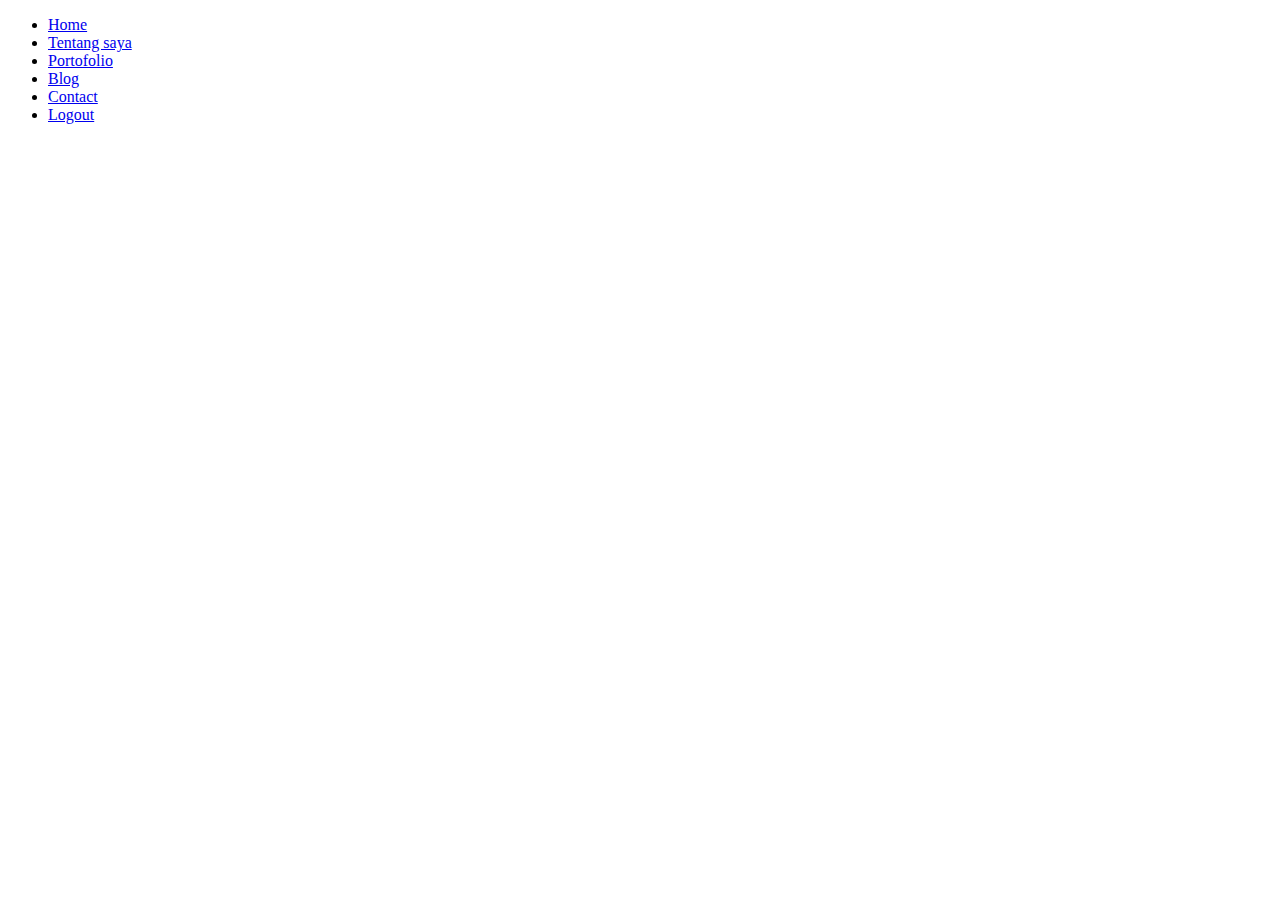
<file: html/User/contact.html>
<!DOCTYPE html>
<html lang="en">
<head>
    <meta charset="UTF-8">
    <meta name="viewport" content="width=device-width, initial-scale=1.0">
    <title>Contact</title>
</head>
<body>
    <ul>
        <li><a href="home.php">Home</a></li>
        <li><a href="about.html">Tentang saya</a></li>
        <li><a href="porto.html">Portofolio</a></li>
        <li><a href="blog.html">Blog</a></li>
        <li><a href="https://wa.me/0812345666">Contact</a></li>
        <li><a href="../../Login/logout.php">Logout</a></li>
      </ul>
</body>
</html>
</file>
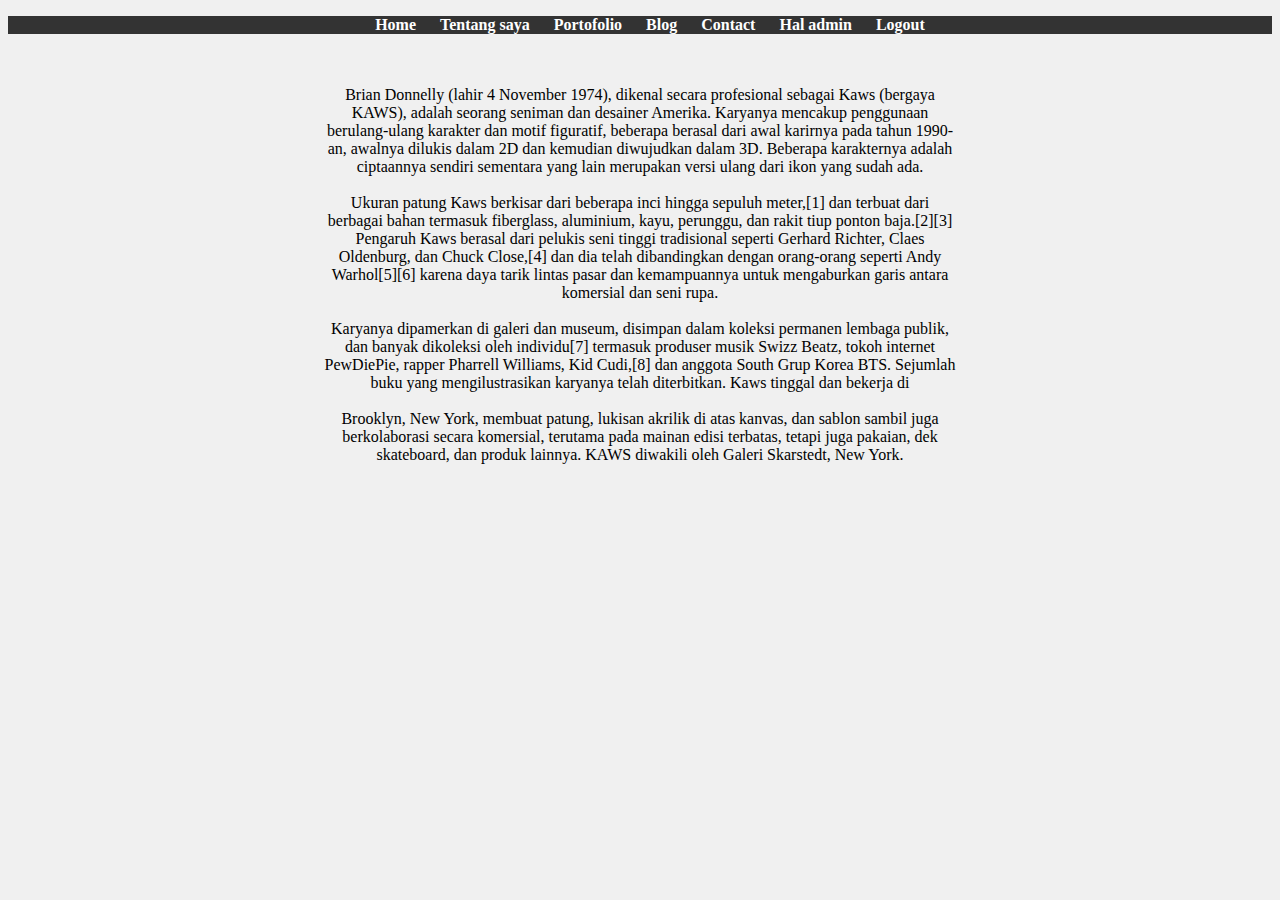
<file: pemweb-main/html/about.html>
<!DOCTYPE html>
<html lang="en">
<head>
    <meta charset="UTF-8">
    <meta name="viewport" content="width=device-width, initial-scale=1.0">
    <title>About</title>
    <link rel="stylesheet" href="style.css">
    <link href="https://cdn.jsdelivr.net/npm/bootstrap@5.0.2/dist/css/bootstrap.min.css" rel="stylesheet" integrity="sha384-EVSTQN3/azprG1Anm3QDgpJLIm9Nao0Yz1ztcQTwFspd3yD65VohhpuuCOmLASjC" crossorigin="anonymous">
</head>
<body>
    <ul>
        <li><a href="index.php">Home</a></li>
        <li><a href="about.html">Tentang saya</a></li>
        <li><a href="porto.html">Portofolio</a></li>
        <li><a href="blog.html">Blog</a></li>
        <li><a href="https://wa.me/0812345666">Contact</a></li>
        <li><a href="hal_admin.php">Hal admin</a></li>
        <li><a href="../Login/logout.php">Logout</a></li>
      </ul> 
<br>
<br>
      <div class="about">
        <p class="center-text">
        Brian Donnelly (lahir 4 November 1974), dikenal secara profesional sebagai Kaws (bergaya KAWS), adalah seorang seniman dan desainer Amerika.
        Karyanya mencakup penggunaan berulang-ulang karakter dan motif figuratif, beberapa berasal dari awal karirnya pada tahun 1990-an, awalnya dilukis dalam 2D ​​dan kemudian diwujudkan dalam 3D.
        Beberapa karakternya adalah ciptaannya sendiri sementara yang lain merupakan versi ulang dari ikon yang sudah ada.
        <br><br>
        Ukuran patung Kaws berkisar dari beberapa inci hingga sepuluh meter,[1] dan terbuat dari berbagai bahan termasuk fiberglass, aluminium, kayu, perunggu, dan rakit tiup ponton baja.[2][3]
        Pengaruh Kaws berasal dari pelukis seni tinggi tradisional seperti Gerhard Richter, Claes Oldenburg, dan Chuck Close,[4] dan dia telah dibandingkan dengan orang-orang seperti Andy Warhol[5][6] karena daya tarik lintas pasar dan kemampuannya untuk mengaburkan garis antara komersial dan seni rupa.
        <br><br>
        Karyanya dipamerkan di galeri dan museum, disimpan dalam koleksi permanen lembaga publik, dan banyak dikoleksi oleh individu[7] termasuk produser musik Swizz Beatz, tokoh internet PewDiePie, rapper Pharrell Williams, Kid Cudi,[8] dan anggota South Grup Korea BTS.
        Sejumlah buku yang mengilustrasikan karyanya telah diterbitkan. Kaws tinggal dan bekerja di
        <br><br>
        Brooklyn, New York, membuat patung, lukisan akrilik di atas kanvas, dan sablon sambil juga berkolaborasi secara komersial, terutama pada mainan edisi terbatas, tetapi juga pakaian, dek skateboard, dan produk lainnya. KAWS diwakili oleh Galeri Skarstedt, New York.</p>
    </div>

    </body>
</html>
</file>
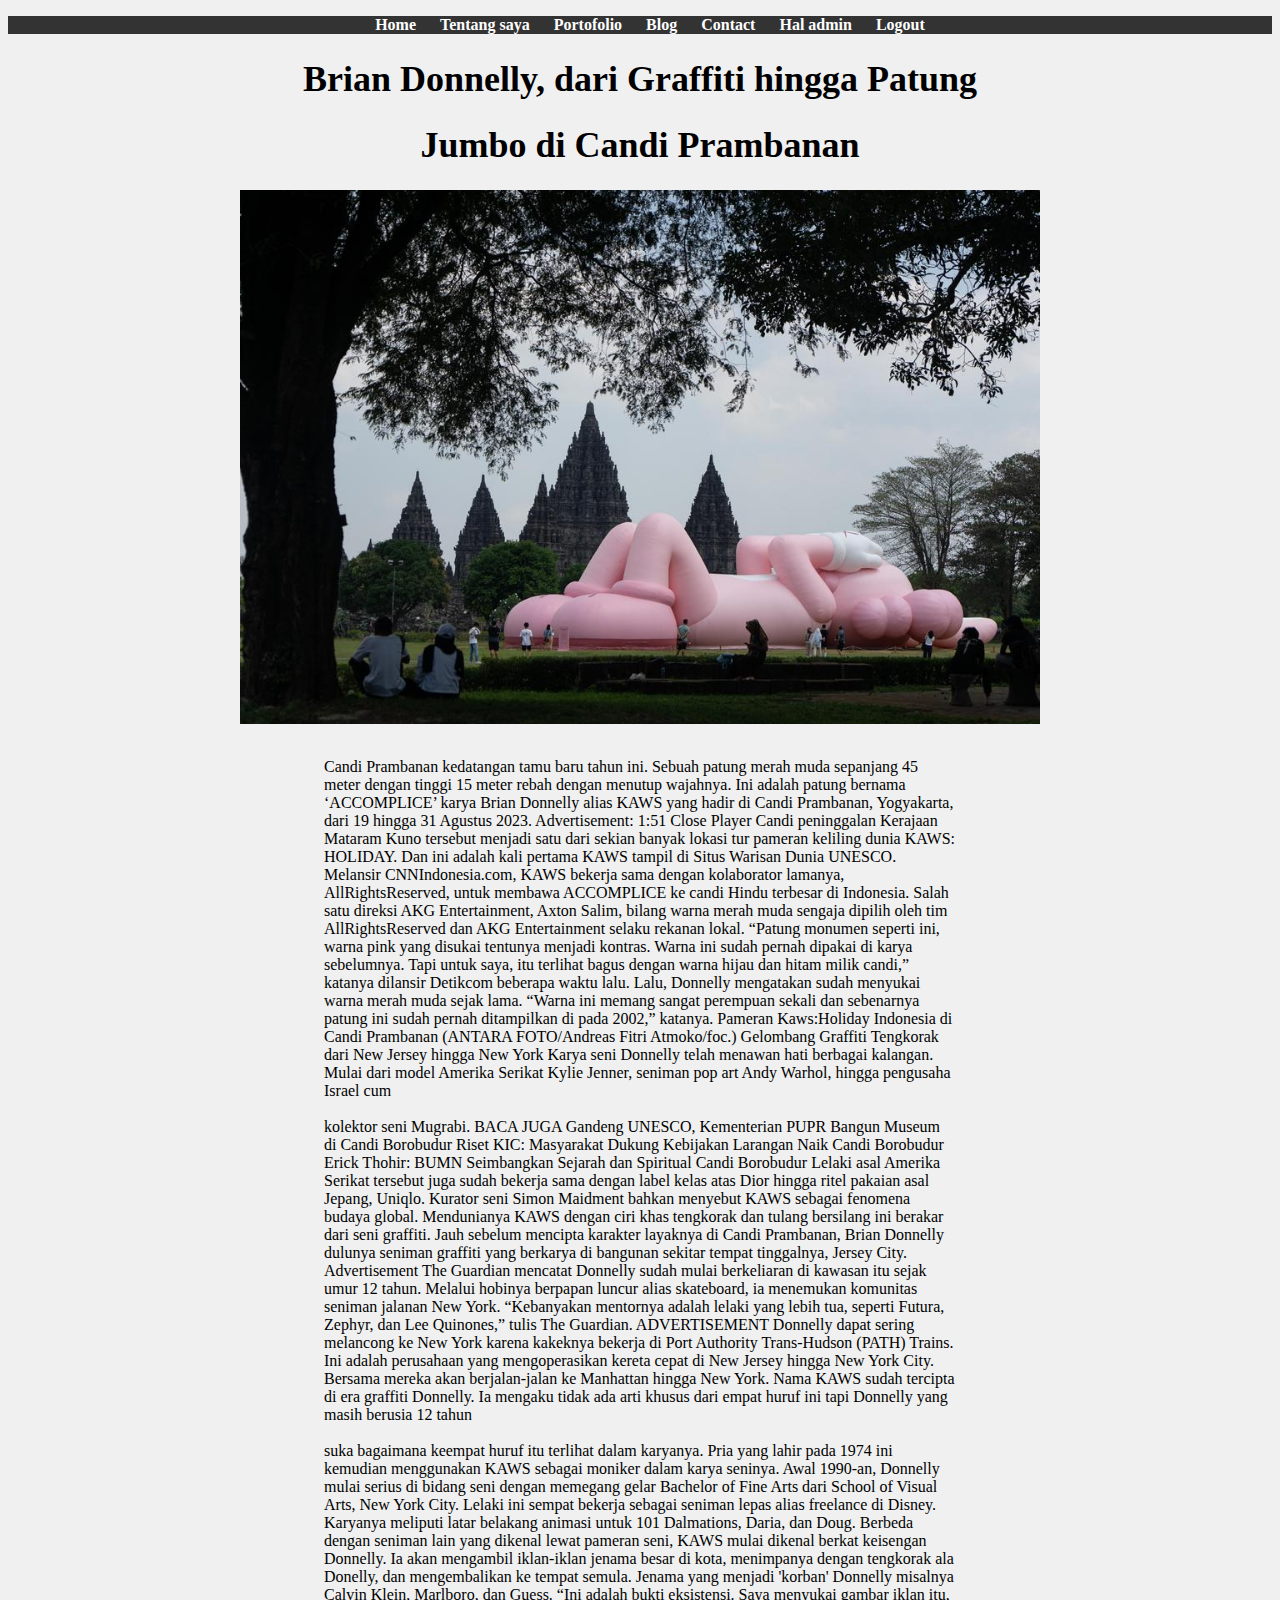
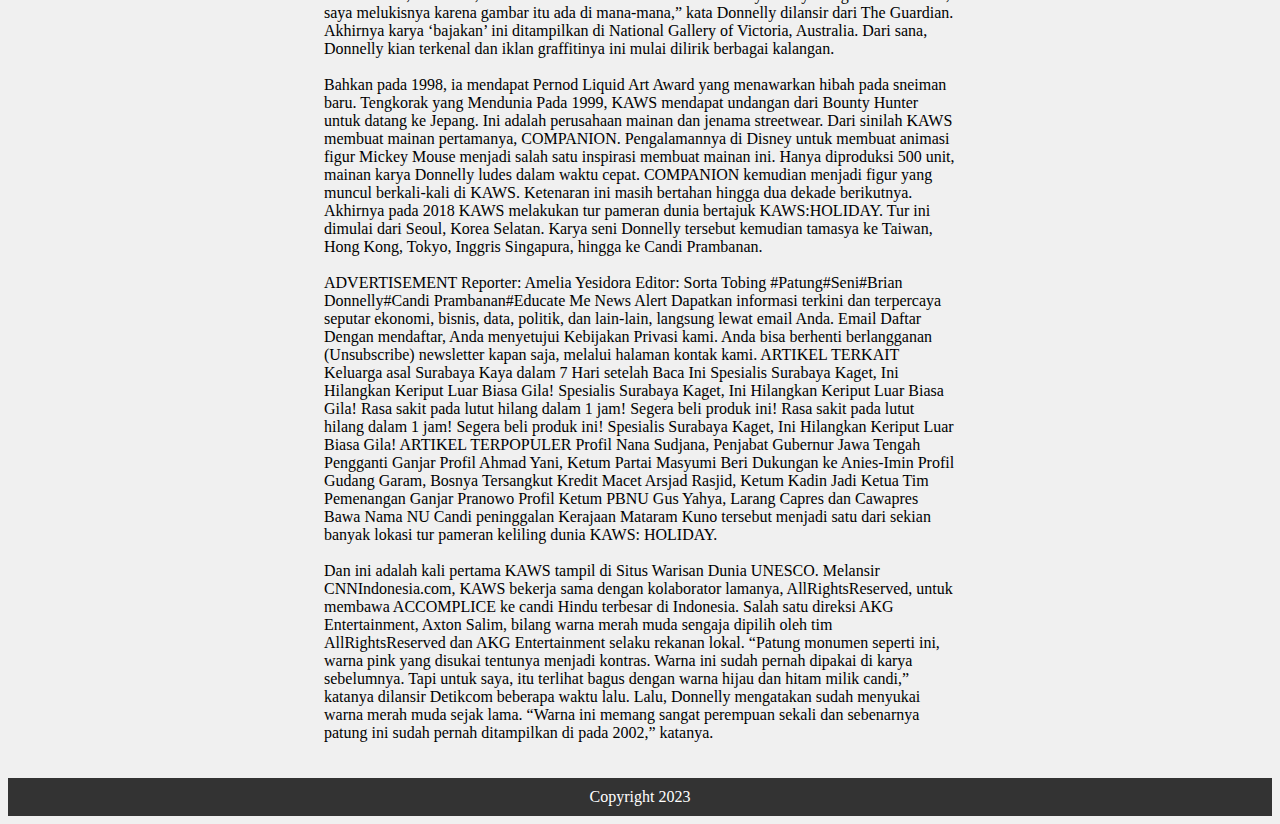
<file: pemweb-main/html/blog.html>
<!DOCTYPE html>
<html lang="en">
<head>
    <meta charset="UTF-8">
    <meta name="viewport" content="width=device-width, initial-scale=1.0">
    <title>Blog</title>
    <link rel="stylesheet" href="style.css">
    <link href="https://cdn.jsdelivr.net/npm/bootstrap@5.0.2/dist/css/bootstrap.min.css" rel="stylesheet" integrity="sha384-EVSTQN3/azprG1Anm3QDgpJLIm9Nao0Yz1ztcQTwFspd3yD65VohhpuuCOmLASjC" crossorigin="anonymous">
    </head>
<body>
    <ul>
        <li><a href="index.php">Home</a></li>
        <li><a href="about.html">Tentang saya</a></li>
        <li><a href="porto.html">Portofolio</a></li>
        <li><a href="blog.html">Blog</a></li>
        <li><a href="https://wa.me/0812345666">Contact</a></li>
        <li><a href="hal_admin.php">Hal admin</a></li>
        <li><a href="../Login/logout.php">Logout</a></li>
      </ul>
      
      <div style="text-align: center;">
        <div class="judul">
      <h1>Brian Donnelly, dari Graffiti hingga Patung</h1>
      <h1> Jumbo di Candi Prambanan</h1>
        </div>
      <img width="800" src="Gambar/blog.png" alt="">
      
      <p class="left-text">Candi Prambanan kedatangan tamu baru tahun ini. Sebuah patung merah muda sepanjang 45 meter dengan tinggi 15 meter rebah dengan menutup wajahnya. Ini adalah patung bernama ‘ACCOMPLICE’ karya Brian Donnelly alias KAWS yang hadir di Candi Prambanan, Yogyakarta, dari 19 hingga 31 Agustus 2023. Advertisement: 1:51 Close Player Candi peninggalan Kerajaan Mataram Kuno tersebut menjadi satu dari sekian banyak lokasi tur pameran keliling dunia KAWS: HOLIDAY. Dan ini adalah kali pertama KAWS tampil di Situs Warisan Dunia UNESCO. Melansir CNNIndonesia.com,
        KAWS bekerja sama dengan kolaborator lamanya, AllRightsReserved, untuk membawa ACCOMPLICE ke candi Hindu terbesar di Indonesia.  Salah satu direksi AKG Entertainment, Axton Salim, bilang warna merah muda sengaja dipilih oleh tim AllRightsReserved dan AKG Entertainment selaku rekanan lokal. “Patung monumen seperti ini, warna pink
        yang disukai tentunya menjadi kontras. Warna ini sudah pernah dipakai di karya sebelumnya. Tapi untuk saya, itu terlihat bagus dengan warna hijau dan hitam milik candi,” katanya dilansir Detikcom beberapa waktu lalu.  Lalu, Donnelly mengatakan sudah menyukai warna merah muda sejak lama. “Warna ini memang sangat perempuan sekali dan sebenarnya patung ini sudah pernah ditampilkan di pada 2002,” katanya.  Pameran Kaws:Holiday Indonesia di Candi Prambanan (ANTARA FOTO/Andreas Fitri Atmoko/foc.)
        Gelombang Graffiti Tengkorak dari New Jersey hingga New York Karya seni Donnelly telah menawan hati berbagai kalangan.
        Mulai dari model Amerika Serikat Kylie Jenner, seniman pop art Andy Warhol, hingga pengusaha Israel cum
      
      <br><br>
      
        kolektor seni Mugrabi. BACA JUGA Gandeng UNESCO, Kementerian PUPR Bangun Museum di Candi Borobudur Riset KIC: Masyarakat Dukung Kebijakan Larangan Naik Candi Borobudur Erick Thohir: BUMN Seimbangkan Sejarah dan Spiritual Candi Borobudur Lelaki asal Amerika Serikat tersebut juga sudah bekerja sama dengan label kelas atas Dior hingga ritel pakaian asal Jepang, Uniqlo. Kurator seni Simon Maidment bahkan menyebut KAWS sebagai fenomena budaya global.  Mendunianya KAWS dengan ciri khas tengkorak dan tulang bersilang ini berakar dari seni graffiti.
        Jauh sebelum mencipta karakter layaknya di Candi Prambanan, Brian Donnelly dulunya seniman graffiti yang berkarya di bangunan sekitar tempat tinggalnya, Jersey City. 
        Advertisement The Guardian mencatat Donnelly sudah mulai berkeliaran di kawasan itu sejak umur 12 tahun. Melalui hobinya berpapan luncur alias skateboard, ia menemukan komunitas seniman jalanan New York. “Kebanyakan mentornya adalah lelaki yang lebih tua, seperti Futura, Zephyr, dan Lee Quinones,” tulis The Guardian.  ADVERTISEMENT Donnelly dapat sering melancong ke New York karena kakeknya bekerja di Port Authority Trans-Hudson (PATH) Trains. 
        Ini adalah perusahaan yang mengoperasikan kereta cepat di New Jersey hingga New York City. Bersama mereka akan berjalan-jalan ke Manhattan hingga New York. Nama KAWS sudah tercipta di era graffiti Donnelly.
        Ia mengaku tidak ada arti khusus dari empat huruf ini tapi Donnelly yang masih berusia 12 tahun
      
      <br><br>
      
        suka bagaimana keempat huruf itu terlihat dalam karyanya. Pria yang lahir pada 1974 ini kemudian menggunakan KAWS sebagai moniker dalam karya seninya. Awal 1990-an,
        Donnelly mulai serius di bidang seni dengan memegang gelar Bachelor of Fine Arts dari School of Visual Arts, New York City. Lelaki ini sempat bekerja sebagai seniman lepas alias freelance di Disney. Karyanya meliputi latar belakang animasi untuk 101 Dalmations, Daria, dan Doug.  Berbeda dengan seniman lain yang dikenal lewat pameran seni, KAWS mulai dikenal berkat keisengan Donnelly. Ia akan mengambil iklan-iklan jenama besar di kota, menimpanya dengan tengkorak ala Donelly, dan mengembalikan ke tempat semula. Jenama yang menjadi 'korban' Donnelly misalnya Calvin Klein, Marlboro, dan Guess.
        “Ini adalah bukti eksistensi. Saya menyukai gambar iklan itu, saya melukisnya karena gambar itu ada di mana-mana,” kata Donnelly dilansir dari The Guardian. Akhirnya karya ‘bajakan’ ini ditampilkan di National Gallery of Victoria, Australia. Dari sana, Donnelly kian terkenal dan iklan graffitinya ini mulai dilirik berbagai kalangan.
        
      <br><br>  

        Bahkan pada 1998,
            ia mendapat Pernod Liquid Art Award yang menawarkan hibah pada sneiman baru.  Tengkorak yang Mendunia Pada 1999, KAWS mendapat undangan dari Bounty Hunter untuk datang ke Jepang. Ini adalah perusahaan mainan dan jenama streetwear. Dari sinilah KAWS membuat mainan pertamanya, COMPANION. Pengalamannya di Disney untuk membuat animasi figur Mickey Mouse menjadi salah satu inspirasi membuat mainan ini.  Hanya diproduksi 500 unit, mainan karya Donnelly ludes dalam waktu cepat.
            COMPANION kemudian menjadi figur yang muncul berkali-kali di KAWS.  Ketenaran ini masih bertahan hingga dua dekade berikutnya. Akhirnya pada 2018 KAWS melakukan tur pameran dunia bertajuk KAWS:HOLIDAY. Tur ini dimulai dari Seoul, Korea Selatan.
        Karya seni Donnelly tersebut kemudian tamasya ke Taiwan, Hong Kong, Tokyo, Inggris Singapura, hingga ke Candi Prambanan.
      
      <br><br>
      
        ADVERTISEMENT Reporter: Amelia Yesidora Editor: Sorta Tobing #Patung#Seni#Brian Donnelly#Candi Prambanan#Educate Me News Alert Dapatkan informasi terkini dan terpercaya seputar ekonomi, bisnis, data, politik, dan lain-lain, langsung lewat email Anda. Email Daftar Dengan mendaftar, Anda menyetujui Kebijakan Privasi kami. Anda bisa berhenti berlangganan (Unsubscribe) newsletter kapan saja, melalui halaman kontak kami. ARTIKEL TERKAIT Keluarga asal Surabaya Kaya dalam 7 Hari setelah Baca Ini Spesialis Surabaya Kaget,
        Ini Hilangkan Keriput Luar Biasa Gila! Spesialis Surabaya Kaget, Ini Hilangkan Keriput Luar Biasa Gila! Rasa sakit pada lutut hilang dalam 1 jam! Segera beli produk ini! Rasa sakit pada lutut hilang dalam 1 jam! Segera beli produk ini! Spesialis Surabaya Kaget, Ini Hilangkan Keriput Luar Biasa
        Gila! ARTIKEL TERPOPULER Profil Nana Sudjana, Penjabat Gubernur Jawa Tengah Pengganti Ganjar Profil Ahmad Yani, Ketum Partai Masyumi Beri Dukungan ke Anies-Imin Profil Gudang Garam,
        Bosnya Tersangkut Kredit Macet Arsjad Rasjid, Ketum Kadin Jadi Ketua Tim Pemenangan Ganjar Pranowo Profil Ketum PBNU Gus Yahya, Larang Capres dan Cawapres Bawa Nama NU
        Candi peninggalan Kerajaan Mataram Kuno tersebut menjadi satu dari sekian banyak lokasi tur pameran keliling dunia KAWS: HOLIDAY.
        
      <br><br>

        Dan ini adalah kali pertama KAWS tampil di Situs Warisan Dunia UNESCO. Melansir CNNIndonesia.com, KAWS bekerja sama dengan kolaborator lamanya, AllRightsReserved, untuk membawa ACCOMPLICE ke candi Hindu terbesar di Indonesia.  Salah satu direksi AKG Entertainment, Axton Salim, bilang warna merah muda sengaja dipilih oleh tim AllRightsReserved dan AKG Entertainment selaku rekanan lokal.
        “Patung monumen seperti ini, warna pink yang disukai tentunya menjadi kontras.
        Warna ini sudah pernah dipakai di karya sebelumnya. Tapi untuk saya, itu terlihat bagus dengan warna hijau dan hitam milik candi,” katanya dilansir Detikcom beberapa waktu lalu.  Lalu, Donnelly mengatakan sudah menyukai warna merah muda sejak lama. “Warna ini memang sangat perempuan sekali dan sebenarnya patung ini sudah pernah ditampilkan di pada 2002,” katanya. 
      </p>

      <br>
      <br>
      <footer>
Copyright 2023
      </footer>
      </div>
      <script src="https://cdn.jsdelivr.net/npm/bootstrap@5.0.2/dist/js/bootstrap.bundle.min.js" integrity="sha384-MrcW6ZMFYlzcLA8Nl+NtUVF0sA7MsXsP1UyJoMp4YLEuNSfAP+JcXn/tWtIaxVXM" crossorigin="anonymous"></script>
</body>
</html>
</file>
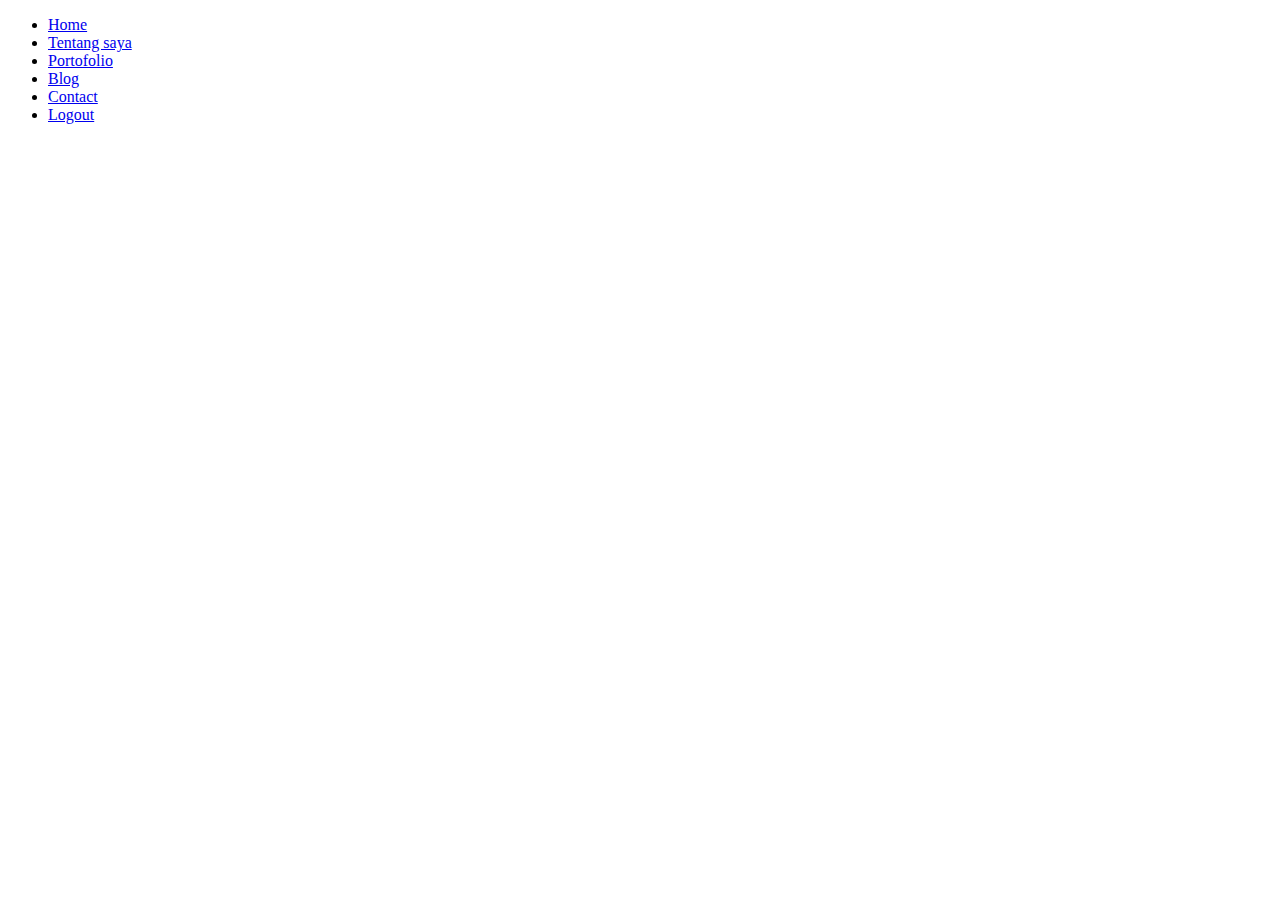
<file: pemweb-main/html/contact.html>
<!DOCTYPE html>
<html lang="en">
<head>
    <meta charset="UTF-8">
    <meta name="viewport" content="width=device-width, initial-scale=1.0">
    <title>Contact</title>
</head>
<body>
    <ul>
        <li><a href="index.php">Home</a></li>
        <li><a href="about.html">Tentang saya</a></li>
        <li><a href="porto.html">Portofolio</a></li>
        <li><a href="blog.html">Blog</a></li>
        <li><a href="https://wa.me/0812345666">Contact</a></li>
        <li><a href="../Login/logout.php">Logout</a></li>
      </ul>
</body>
</html>
</file>
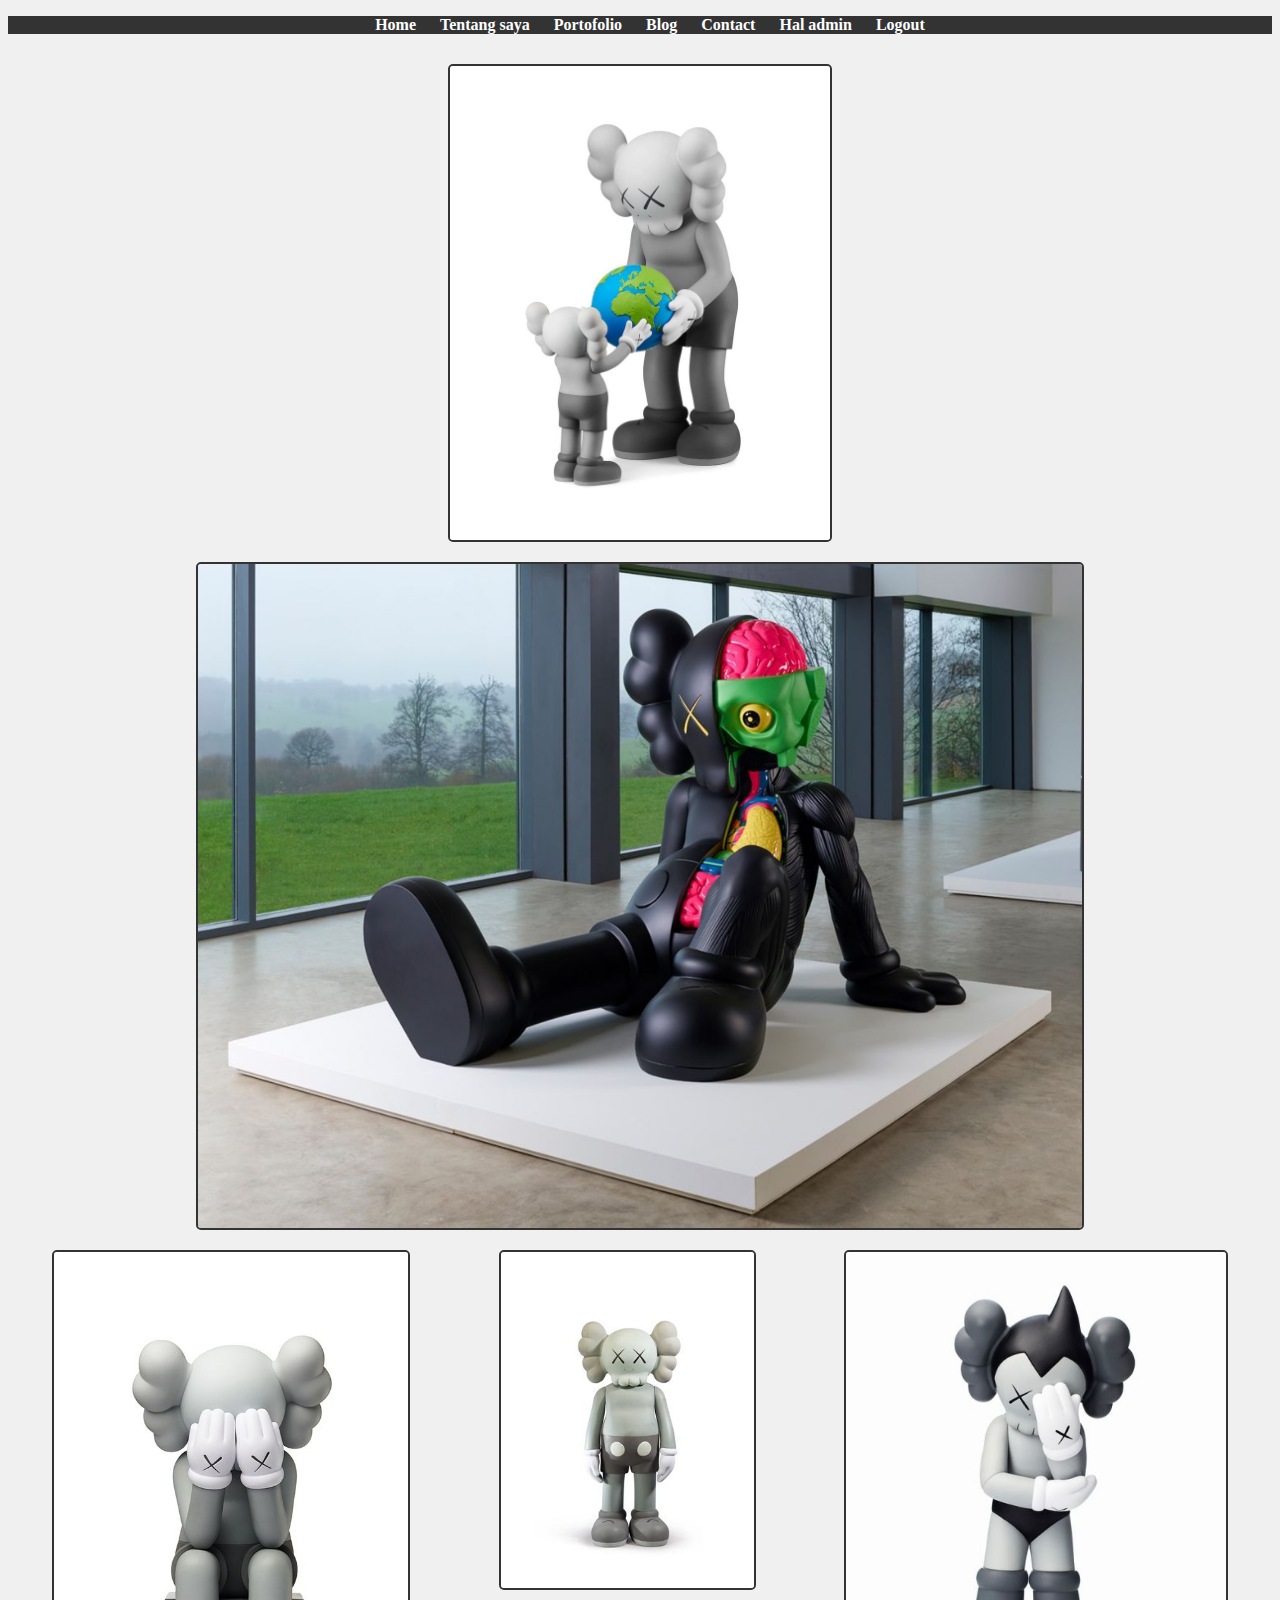
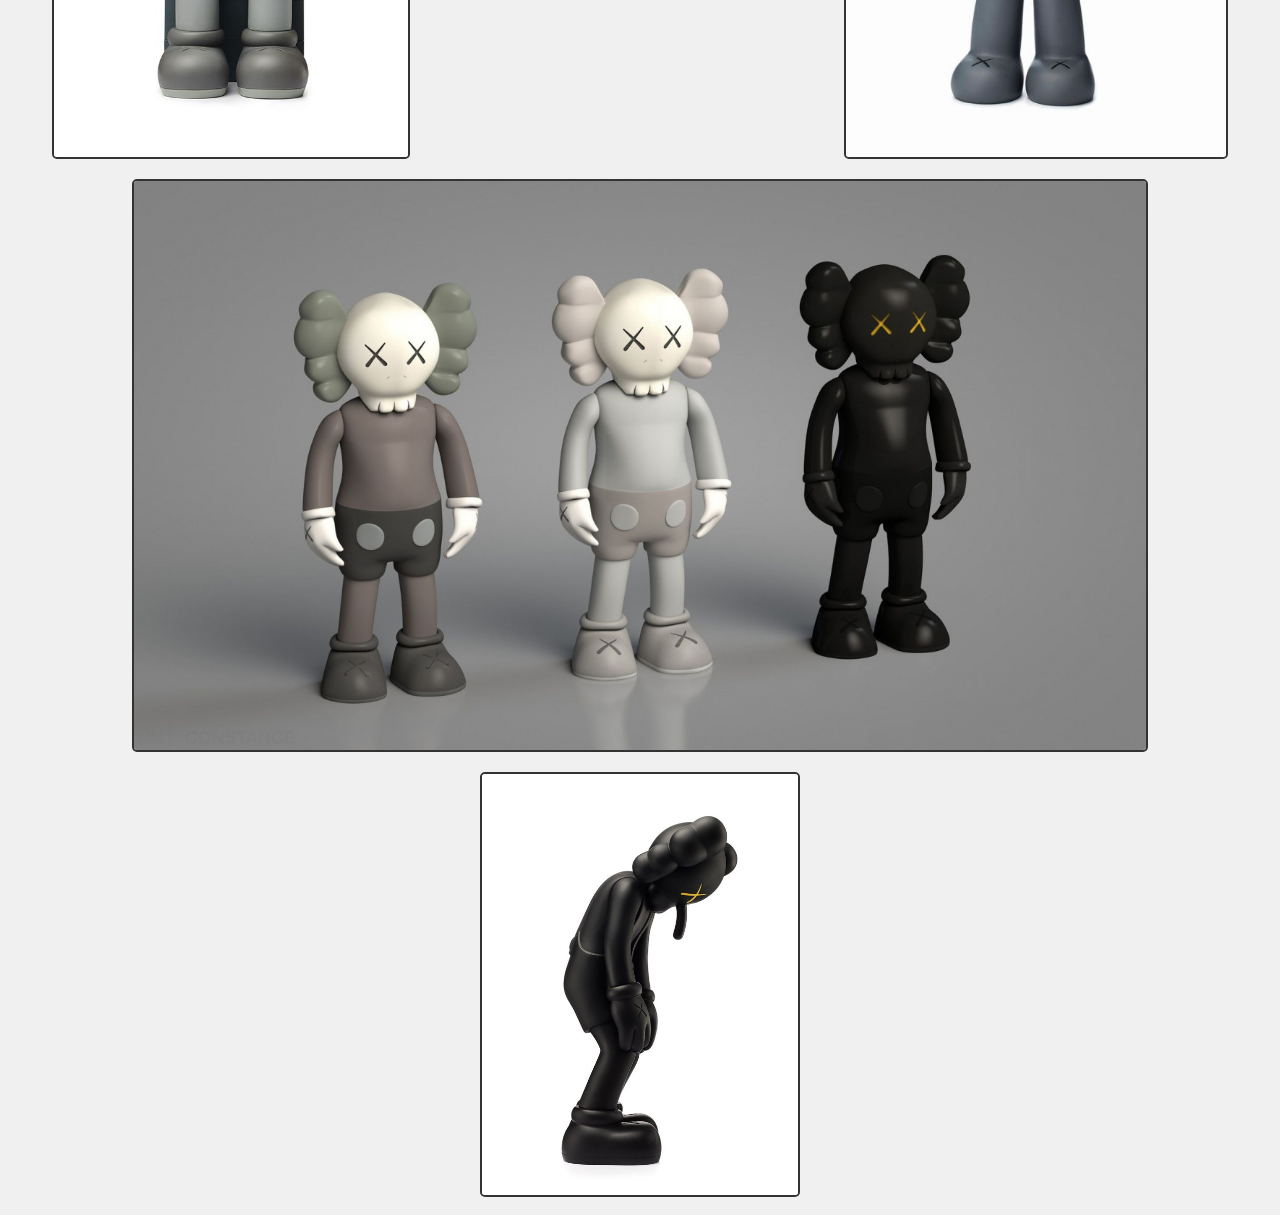
<file: pemweb-main/html/porto.html>
<!DOCTYPE html>
<html lang="en">
<head>
    <meta charset="UTF-8">
    <meta name="viewport" content="width=device-width, initial-scale=1.0">
    <link rel="stylesheet" href="style.css">
    <title>Porto</title>
    <link href="https://cdn.jsdelivr.net/npm/bootstrap@5.0.2/dist/css/bootstrap.min.css" rel="stylesheet" integrity="sha384-EVSTQN3/azprG1Anm3QDgpJLIm9Nao0Yz1ztcQTwFspd3yD65VohhpuuCOmLASjC" crossorigin="anonymous">
</head>
<body>

    <ul>
        <li><a href="index.php">Home</a></li>
        <li><a href="about.html">Tentang saya</a></li>
        <li><a href="porto.html">Portofolio</a></li>
        <li><a href="blog.html">Blog</a></li>
        <li><a href="https://wa.me/0812345666">Contact</a></li>
        <li><a href="hal_admin.php">Hal admin</a></li>
        <li><a href="../Login/logout.php">Logout</a></li>
      </ul> 
     
      <div class="container">
        <img  height="35%" width="30%" src="Gambar/kaws 4.jpeg" alt="">
        <img  height="70%" width="70%" src="Gambar/kawsx.jpg" alt="">
        <img  height="40%" width="28%" src="Gambar/kaws 8.jpeg" alt="">
        <img  height="30%" width="20%" src="Gambar/kaws 5.jpeg" alt="">
        <img  height="40%" width="30%" src="Gambar/kaws 9.jpeg" alt="">
        <img  height="80%" width="80%" src="Gambar/kawsy.jpg" alt="">
        <img  width="25%" height="30%" src="Gambar/kaws 7.jpeg" alt="">
      </div>

</body>
</html>
</file>
<file: pemweb-main/html/style.css>
/* Mengatur font dan latar belakang body */
body {
  font-family: 'Inter', sans-serif;
  font-family: 'Tinos', serif;
  background-color: #f0f0f0;
}

/* Mengatur tampilan header dan judul */
header {
  background-color: #333;
  color: #fff;
  text-align: center;
  padding: 10px 0;
}

h1 {
  font-size: 36px;
}

/* Mengatur tampilan menu navigasi */
/* Mengatur tampilan menu navigasi */
ul {
  background-color: #333;
  list-style: none;
  text-align: center;
}

ul li {
  display: inline;
  margin-right: 20px;
}

ul li a {
  text-decoration: none;
  color: #fff;
  font-weight: bold;
}



/* Mengatur tampilan konten */
.container {
  display: flex;
  justify-content: space-around;
  flex-wrap: wrap;
  margin-top: 20px;
}

.container img {
  margin: 10px;
  border: 2px solid #333;
  border-radius: 5px;
}

/* Mengatur tampilan footer */
footer {
  background-color: #333;
  color: #fff;
  text-align: center;
  padding: 10px 0;
}

/* Mengatur teks dalam paragraf agar berada di tengah halaman */
.center-text {
  text-align: center;
  margin: 0 auto;
  width: 50%; /* Sesuaikan lebar yang Anda inginkan */
}

.left-text {
  text-align: left;
  margin: 0 auto;
  margin-top: 30px;
  width: 50%; /* Sesuaikan lebar yang Anda inginkan */
}

/*Judul H1 di blog.html*/
.judul {
 margin-bottom: 20px;
}

.about {
  margin-bottom: 30px;
}

.ats-3 {
  font-style: italic;
  text-decoration: underline;
}
</file>
